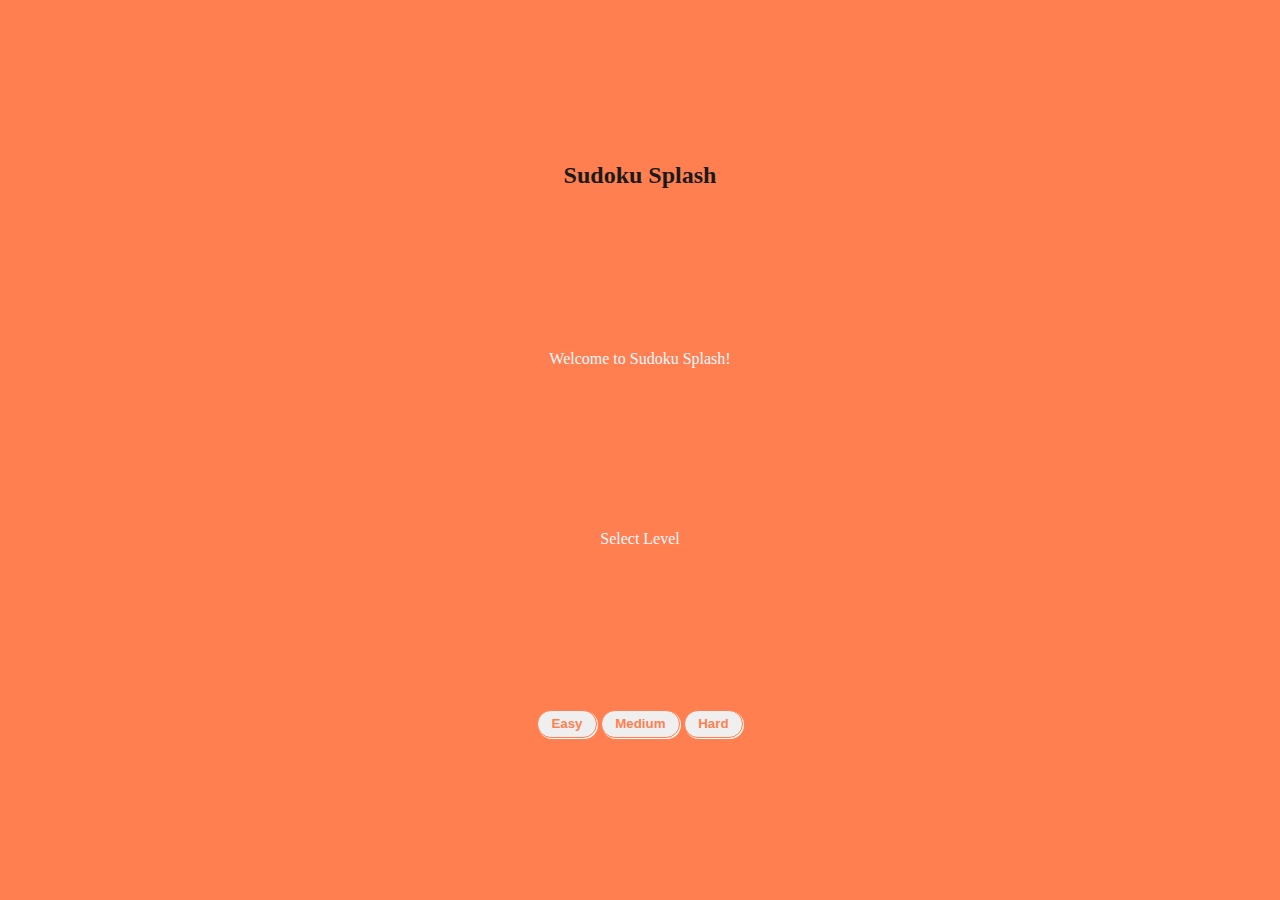
<file: Sudoku/index.html>
<!DOCTYPE html>
<html>

<head>
  <meta charset="UTF-8">
  <meta name="viewport" content="width=device-width, initial-scale=1">
  <title>Sudoku Splash</title>
  <link rel="stylesheet" href="sudoku.css" type="text/css" media="all" />
  
  
  <script src="boards.js" defer></script>
  
  <script src="helper.js" defer></script>
  <script src="buttons.js" defer></script>
  <script src="sudoku.js" defer></script>
  
</head>

<body>
  
  
  <!-- pre game -->
  <aside class="pre-game" id="pre-game">
    <h1 class="title">Sudoku Splash</h1>
    <p class="welcome-msg">Welcome to Sudoku Splash!</p>
    <p>Select Level</p>
    
    <div id="btns">
      <button id="easy-btn">Easy</button>
      <button id="medium-btn">Medium</button>
      <button id="hard-btn">Hard</button>
    </div>
  </aside>
  
  <!-- back button -->
 <div class="home">
   <button class="home-btn" id="home-btn">
     Home
   </button>
 </div>
  
  <main class="game hide" id="game">
    <h1 id="title">Sudoku <span>Splash</span></h1>
    <div class="panel">
      <h2 class="error">Error: <span id="error">0</span></h2>
      <h2 class="display-timer" id="display-timer">00:00:00</h2>
      <button class="pause-btn" id="pause-btn" >Pause</button>
    </div>
   <div class="modal" id="modal">
      <div class="results" id="results">
        <h3 class="victory">Victory Splash</h3>
        <p class="time-taken" id="time-taken">It took you 00</p>
        <p class="random-msg" id="random-msg"></p>
        <button class="reset-btn" id="reset-btn">Reset</button>
      </div>
      <div class="pause-popup" id="popup">
        <h2>Pause</h2>
        <div class="btns">
          <button class="restart" id="restart-btn">Restart</button>
          <button class="resume-btn" id="resume-btn">Resume</button>
        </div>
      </div>
    </div>
    <div class="board" id="board"></div>
    <div class="digits" id="digits"></div>
  </main>
</body>

</html>
</file>
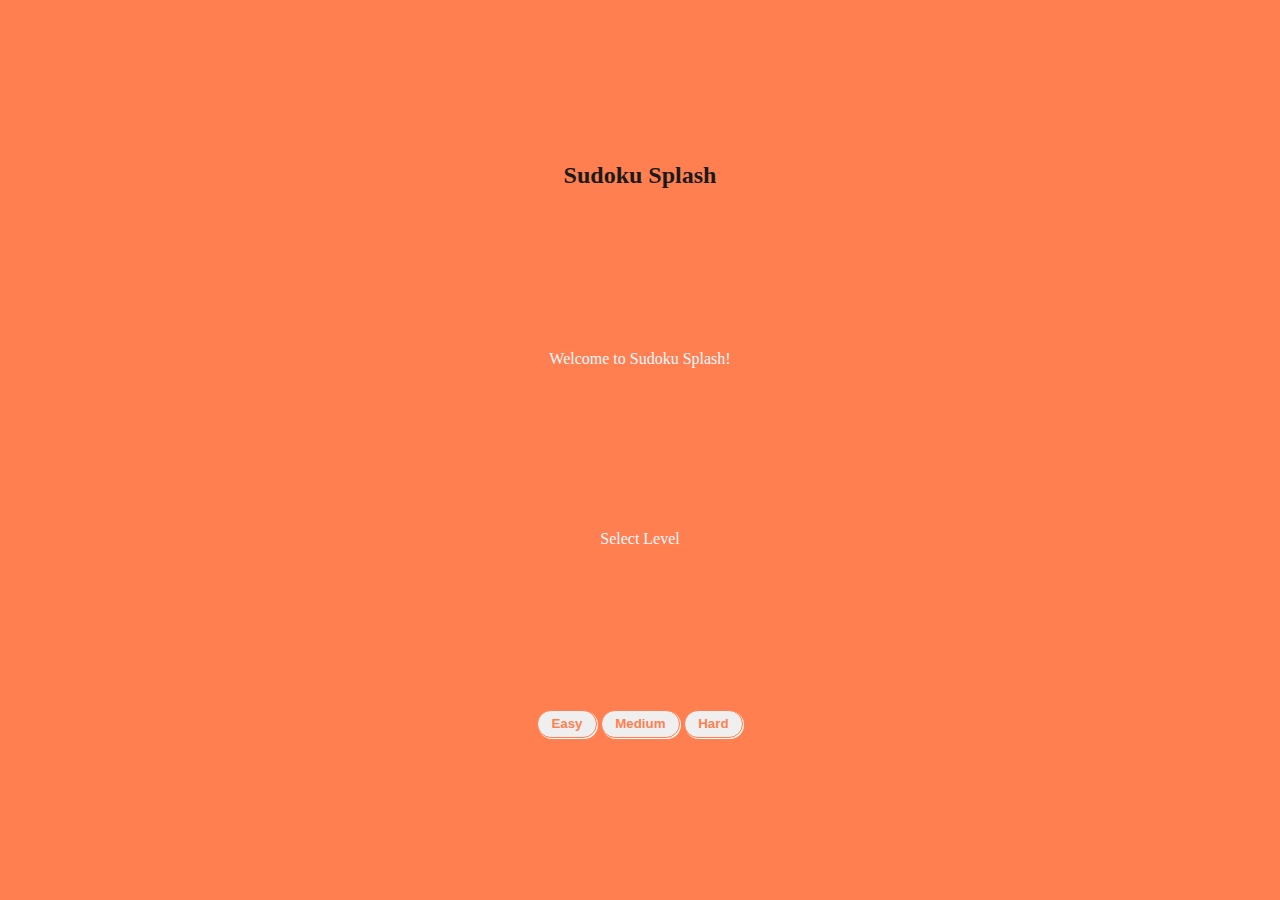
<file: Sudoku/sudoku.html>
<!DOCTYPE html>
<html>

<head>
  <meta charset="UTF-8">
  <meta name="viewport" content="width=device-width, initial-scale=1">
  <title>Sudoku Splash</title>
  <link rel="stylesheet" href="sudoku.css" type="text/css" media="all" />
  
  
  <script src="boards.js" defer></script>
  
  <script src="helper.js" defer></script>
  <script src="buttons.js" defer></script>
  <script src="sudoku.js" defer></script>
  
</head>

<body>
  
  
  <!-- pre game -->
  <aside class="pre-game" id="pre-game">
    <h1 class="title">Sudoku Splash</h1>
    <p class="welcome-msg">Welcome to Sudoku Splash!</p>
    <p>Select Level</p>
    
    <div id="btns">
      <button id="easy-btn">Easy</button>
      <button id="medium-btn">Medium</button>
      <button id="hard-btn">Hard</button>
    </div>
  </aside>
  
  <!-- back button -->
 <div class="home">
   <button class="home-btn" id="home-btn">
     Home
   </button>
 </div>
  
  <main class="game hide" id="game">
    <h1 id="title">Sudoku <span>Splash</span></h1>
    <div class="panel">
      <h2 class="error">Error: <span id="error">0</span></h2>
      <h2 class="display-timer" id="display-timer">00:00:00</h2>
      <button class="pause-btn" id="pause-btn" >Pause</button>
    </div>
   <div class="modal" id="modal">
      <div class="results" id="results">
        <h3 class="victory">Victory Splash</h3>
        <p class="time-taken" id="time-taken">It took you 00</p>
        <p class="random-msg" id="random-msg"></p>
        <button class="reset-btn" id="reset-btn">Reset</button>
      </div>
      <div class="pause-popup" id="popup">
        <h2>Pause</h2>
        <div class="btns">
          <button class="restart" id="restart-btn">Restart</button>
          <button class="resume-btn" id="resume-btn">Resume</button>
        </div>
      </div>
    </div>
    <div class="board" id="board"></div>
    <div class="digits" id="digits"></div>
  </main>
</body>

</html>
</file>
<file: Sudoku/sudoku.css>
*{
  padding: 0;
  margin: 0;
  box-sizing: border-box;
  text-align: center;
}
body{
  height: 100dvh;
  width: 100dvw;
  padding: 0.5em;
}

/* Pre game */
.pre-game{
  position: absolute;
  top: 0;
  left: 0;
  height: 100vh;
  width: 100vw;
  background: coral;
  display: flex;
  flex-direction: column;
  align-items: center;
  justify-content: space-evenly;
}
.pre-game p{
  color: ghostwhite;
}

/* Game */
.home{
  display: flex;
  justify-content: flex-start;
  width: 90vw;
  margin: 0 auto;
}
.game{
  max-width: 60em;
  margin: 2em auto;
}
h1{
  font-size: 24px;
  color: hsl(0, 0%, 10%);
  & span{
    color: linear-gradient(2px 2px hsl(90, 70%, 50%), 2px 2px hsl(0, 80%, 50%), 2px 2px hsl(240, 90%, 70%));
  }
}
h2{
  font-size: 16px;
  color: hsl(0, 0%, 0%);
  & span{
    color: hsl(360, 75%, 50%);
  }
}
.panel{
  display: flex;
  align-items: center;
  justify-content: space-between;
  width: 80vw;
  margin: 1em auto;
}
.pause-btn{
  background: coral;
  color: #fff;
  padding: 0.5em 1em;
  border: 0;
  outline: none;
  border-radius: 100vmax;
}
button:active{
  transform: scale(1.05);
}

/* modal */
.modal{
  display: none;
  position: absolute;
  top: 0;
  left: 0;
  width: 100vw;
  height: 100dvh;
  background-color: rgba(0, 0, 0, 0.85);
  z-index: 99;
}
.results,
.pause-popup{
  position: absolute;
  top: 25%;
  left: 10%;
  width: 80%;
  height: 50%;
  background-color: whitesmoke;
  opacity: 1;
  border-radius: 0.5em;
  z-index: 1000;
  display: flex;
  flex-direction: column;
  justify-content: space-evenly;
}
.btns{
  display: flex;
  align-items: center;
  justify-content: space-between;
  padding: 0 2em;
}

button{
  border: 1px solid coral;
  color: coral;
  line-height: 1;
  padding: 0.5em 1em;
  border-radius: 100vmax;
  font-weight: 600;
  box-shadow: 1px 1px rgba(255, 255, 255, 0.95);
}
.reset-btn{
  background: coral;
  color: #fff;
  width: 40%;
  margin: 0 auto;
}
.btns .resume-btn{
  background: coral;
  color: #fff;
}
.hide{
  display: none;
}

.board{
  background: hsl(0, 0%, 100%);
  width: 270px;
  height: 270px;
  margin: 2em auto;
  display: flex;
  flex-wrap: wrap;
}
.digits{
  width: 270px;
  height: 30px;
  margin: 0 auto;
  display: flex;
  flex-wrap: wrap;
}
.tile{
  width: 30px;
  height: 30px;
  font-size: 1.25em;
  display: flex;
  justify-content: center;
  align-items: center;
  border: 0.5px solid hsl(0, 0%, 85%);
  cursor: pointer;
}
.digit{
  width: 26px;
  height: 26px;
  font-size: 1.25em;
  display: flex;
  justify-content: center;
  align-items: center;
  border-radius: 5px;
  margin: 2px;
  background-color: hsl(0, 0%, 85%);
  border: 1px solid hsl(0, 0%, 85%);
  cursor: pointer;
}
.horizontal-line{
  border-bottom: 1px solid hsl(0, 0%, 0%);
}
.vertical-line{
  border-right: 1px solid hsl(0, 0%, 0%);
}
.start-tile{
  background-color: hsl(0, 0%, 90%);
}

.selected-digit{
  background-color: hsl(0, 0%, 70%);
}
</file>
